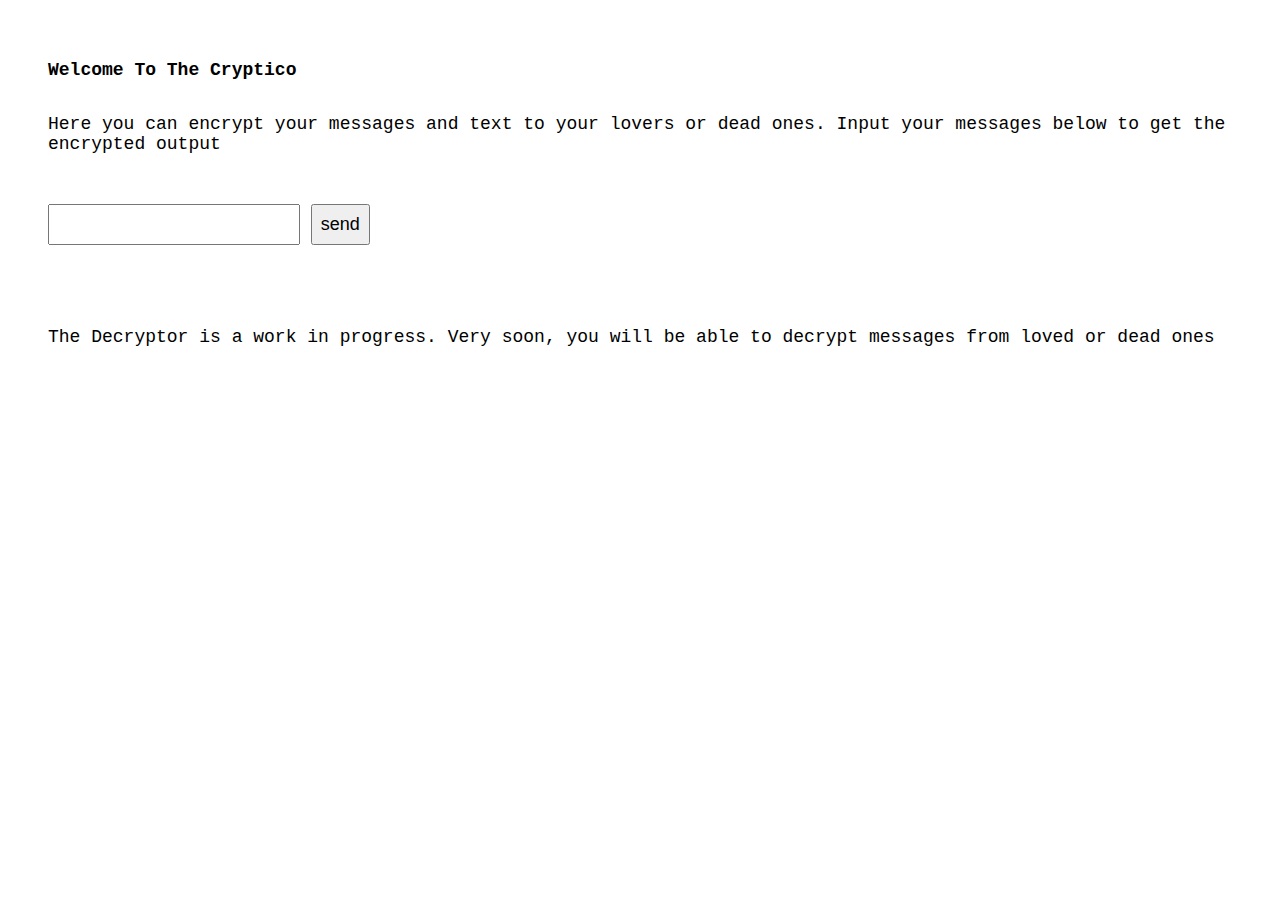
<file: index.html>
<!DOCTYPE html>
<html lang="en">
  	<head>
	    <meta charset="utf-8">
	    <meta http-equiv="X-UA-Compatible" content="IE=edge">
	    <meta name="viewport" content="width=device-width, initial-scale=1">
	    <link rel="stylesheet" href="crypt.css">
	    <title>Document</title>
	</head>
	<body>
    <div class="main_div">
        <div>
            <h1>Welcome To The Cryptico</h1>
            <p>Here you can encrypt your messages and text to your lovers or dead ones. Input your messages below to get the encrypted output</p>
        </div>
        <div>
            <form id="cryptForm" name="cryptForm">
                <input type="text" name="wordInput"/>
                <input type="submit" value="send"/>
            </form></div>
        <div id="test"></div>
        <div id="run"></div>
        <div>
            <p>The Decryptor is a work in progress. Very soon, you will be able to decrypt messages from loved or dead ones</p>
        </div>
    </div>
    <script type="text/javascript" src="crypt.js"></script>
</body>
</html>
</file>
<file: crypt.css>
*{
	font-size: 18px;
	padding: 8px;
}

div{
    font-family: 'Courier New', Courier, monospace ;
}
span{
    background-color: beige;
}
</file>
